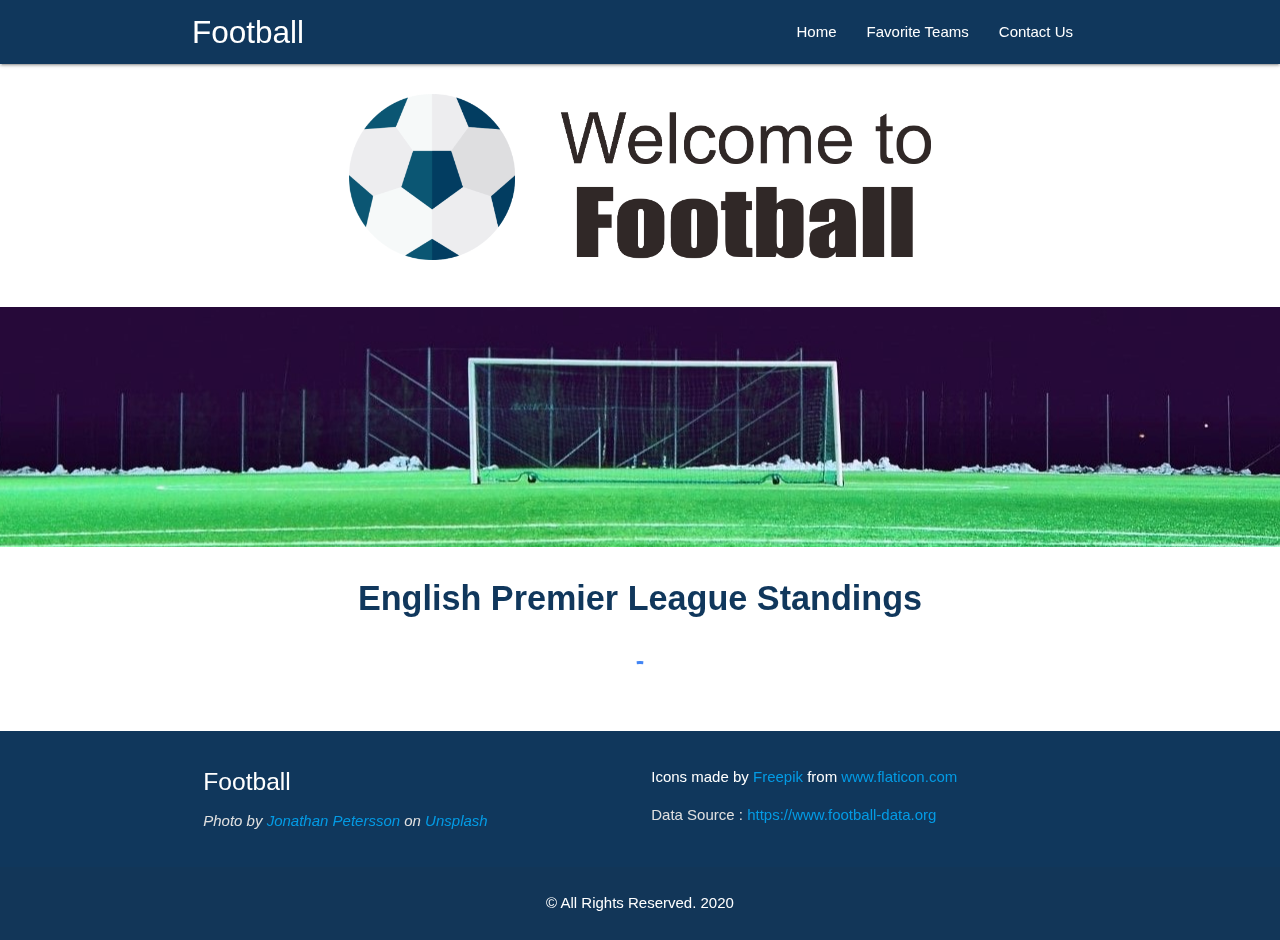
<file: index.html>
<!DOCTYPE html>
<html>
    <head>
        <meta charset="UTF-8"/>
        <title>Football</title>
        <meta name="description" content="Football PWA"/>
        <meta name="viewport" content="width=device-width, initial-scale=1">
        <meta name="theme-color" content="#000000">
        <link rel="manifest" href="/manifest.json">
        <link rel="stylesheet" href="/css/materialize.min.css">
        <link rel="stylesheet" href="/css/custom.css">
        <link rel="shortcut icon" href="/icon.png">
        <link rel="apple-touch-icon" href="/icon.png">
    </head>
    <body>
        <header>
            <!-- Navigasi -->
              <nav class="mynav" role="navigation">
                <div class="nav-wrapper container">
                  <a href="#" class="black-text brand-logo white-text" id="logo-container">Foot<strong>ball</strong></a>
                  <a href="#" class="sidenav-trigger white-text" data-target="nav-mobile">☰</a>
                  <ul class="topnav right hide-on-med-and-down"></ul>
                  <ul class="myside sidenav" id="nav-mobile"></ul>
                </div>
              </nav>
            <!-- Akhir Navigasi -->
        </header>
        <div id="body-content"></div>
        <footer class="page-footer">
          <div class="row">
            <div class="container">
              <div class="col m6 s12">
                <h5 class="bold white-text">Foot<strong>ball</strong></h5>
                <p class="grey-text text-lighten-2"><i><span>Photo by <a href="https://unsplash.com/@grizzlybear?utm_source=unsplash&amp;utm_medium=referral&amp;utm_content=creditCopyText">Jonathan Petersson</a> on <a href="https://unsplash.com/s/photos/football?utm_source=unsplash&amp;utm_medium=referral&amp;utm_content=creditCopyText">Unsplash</a></span></i></p>
              </div>
              <div class="col m6 s12">
                <p class="grey-text text-lighten-2"><div>Icons made by <a href="https://www.flaticon.com/authors/freepik" title="Freepik">Freepik</a> from <a href="https://www.flaticon.com/" title="Flaticon">www.flaticon.com</a></div></p>
                <p class="grey-text text-lighten-2">Data Source  : <a href="https://www.football-data.org">https://www.football-data.org</a></p>
              </div>
            </div>
          </div>
          <div class="footer-copyright center white-text">
             <div class="container">
              <p>© All Rights Reserved. 2020</p>
             </div>
            </div>
          </div>
        </footer>
        <script src="https://cdnjs.cloudflare.com/ajax/libs/jquery/3.1.1/jquery.min.js"></script>
        <script src="js/materialize.min.js"></script>
        <script src="js/idb.js"></script>
        <script src="js/api.js"></script>
        <script src="js/db.js"></script>
        <script src="js/custom.js"></script>
        <script src="js/service.js"></script>
    </body>
</html>
</file>
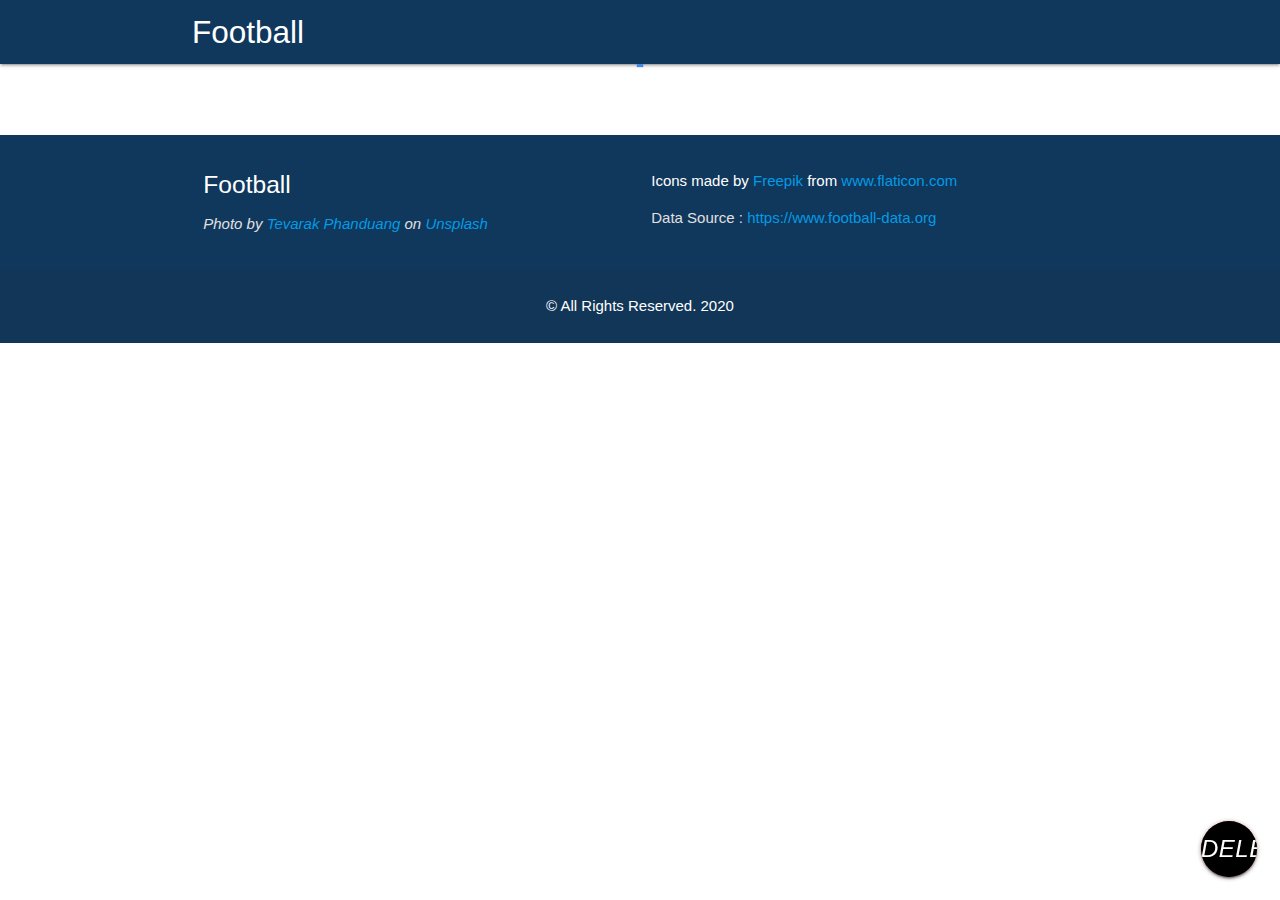
<file: team.html>
<!DOCTYPE html>
<html>
    <head>
        <meta charset="UTF-8"/>
        <title>Football</title>
        <meta name="description" content="DEFAULT FMIPA UNJ"/>
        <meta name="viewport" content="width=device-width, initial-scale=1" />
        <meta name="theme-color" content="#000000" />
        <link rel="manifest" href="/manifest.json" />
        <link rel="stylesheet" href="/css/custom.css">
        <link rel="stylesheet" href="/css/materialize.min.css" />
        <link rel="apple-touch-icon" href="/icon.png" />
        <link href="https://fonts.googleapis.com/icon?family=Material+Icons" rel="stylesheet" />
        <link rel="shortcut icon" href="/icon.png" />
    </head>
    <body>
        <header>
            <!-- Navigasi -->
          <nav class="mynav" role="navigation">
            <div class="nav-wrapper container">
              <a href="./index.html" class="brand-logo" id="logo-container">Football</a>
              <a href="./index.html" class="sidenav-trigger" data-target="nav-mobile">
                <i class="material-icons">arrow_back</i>
              </a>
              <ul class="topnav right hide-on-med-and-down"></ul>
              <ul class="sidenav" id="nav-mobile"></ul>
            </div>
          </nav>
    <!-- Akhir Navigasi -->
        </header>
          <div class="container" id="body-content"></div>
          <div class="container center">
            <div class="preloader-wrapper big active">
                <div class="spinner-layer spinner-blue">
                    <div class="circle-clipper left">
                        <div class="circle"></div>
                    </div><div class="gap-patch">
                        <div class="circle"></div>
                    </div><div class="circle-clipper right">
                        <div class="circle"></div>
                    </div>
                </div>
            </div>
        </div>
          <div class="fixed-action-btn">
            <a class="btn-floating btn-large red" id="save">
            <i class="large material-icons">save</i>
            </a>
          </div>
          <div class="fixed-action-btn">
            <a class="btn-floating btn-large black" id="delete">
            <i class="large material-icons">delete</i>
            </a>
          </div>
        <footer class="page-footer">
          <div class="row">
            <div class="container">
              <div class="col m6 s12">
                <h5 class="bold white-text">Foot<strong>ball</strong></h5>
                <p class="grey-text text-lighten-2">
                  <i>Photo by <a href="https://unsplash.com/@namakuki?utm_source=unsplash&amp;utm_medium=referral&amp;utm_content=creditCopyText">Tevarak Phanduang</a> on <a href="https://unsplash.com/?utm_source=unsplash&amp;utm_medium=referral&amp;utm_content=creditCopyText">Unsplash</a></i>
              </p>
              </div>
              <div class="col m6 s12">
                <p class="grey-text text-lighten-2"><div>Icons made by <a href="https://www.flaticon.com/authors/freepik" title="Freepik">Freepik</a> from <a href="https://www.flaticon.com/" title="Flaticon">www.flaticon.com</a></div></p>
                <p class="grey-text text-lighten-2">Data Source  : <a href="https://www.football-data.org">https://www.football-data.org</a></p>
              </div>
            </div>
          </div>
          <div class="footer-copyright center white-text">
             <div class="container">
              <p>© All Rights Reserved. 2020</p>
             </div>
            </div>
          </div>
        </footer>
        <script src="js/materialize.min.js"></script>
        <script src="js/idb.js"></script>
        <script src="js/db.js"></script>
        <script src="js/api.js"></script>
        <script>
          // REGISTER SERVICE WORKER
          if ("serviceWorker" in navigator) {
              window.addEventListener("load", function() {
                  navigator.serviceWorker
                      .register("/service-worker.js")
                      .then(function() {
                      console.log("Pendaftaran ServiceWorker berhasil");
                  })
                      .catch(function() {
                      console.log("Pendaftaran ServiceWorker gagal");
                  });
              });
          } else {
              console.log("ServiceWorker belum didukung browser ini.");
          }

          document.addEventListener("DOMContentLoaded", function() {
         let urlParams = new URLSearchParams(window.location.search);
          let teamId = urlParams.get("id");

          let btnSave = document.getElementById("save");

          let btnDel = document.getElementById("delete");

          check(teamId)
          .then((msg)=> {
            btnSave.style.display = 'none';
            btnDel.style.display = 'true';
          })
          .catch(msg)((msg) => {
            btnDel.style.display = 'none';
          })
          
          btnSave.onclick = function() {
            console.log("Tombol fav di klik.");
            item.then(function (team) {
              saveForLater(team);
                    });
                };

            btnDel.onclick = function() {
            console.log("Tombol hapus di klik.");
            deleteFav(teamId);
                };
          });

        
          function askFavorite() {
            const title = 'Team added successfully to Favorite!';
            const options = {
                'body': 'Do you want to see Favorite Team?', 'badge': '/images/icon-512x512.png',
                'icon': '/images/question.png',
                'actions': [
                    {
                        'action': 'yes-action',
                        'title': 'Yes',
                    },
                    {
                        'action': 'no-action',
                        'title': 'No',
                    },
                  
                    ]
                };
                if (Notification.permission === 'granted') {
                    navigator.serviceWorker.ready.then(function(registration) {
                        registration.showNotification(title, options);
                    });
                } else {
                    console.error('Fitur notifikasi tidak diijinkan.');
                }
            }
      </script>
    </body>
</html>
</file>
<file: css/custom.css>
.parallax-container {
    height: 240px;
}

.parallax img {
    opacity: 0.5;
}

.mynav {
    background-color: #10375c;
}

.myside {
    background-color: #10375c;
}

.bg {
    background-color: #f4f6ff;
}

.this {
    padding-top: 20px;
    padding-bottom: 20px;
    margin-top: 10px;
    text-align: center;
}

.m {
    text-align: center;
    padding: 10px;
    font-weight: bolder;
    color: #10375c;
}

.ct {
    display: block;
    line-height: 32px;
    font-size: 28px;
    margin-bottom: 8px;
    text-align: center;
    font-weight: bold;
    color: #f4f6ff;
}

.here {
    text-align: center;
    padding: 10px;
    margin-bottom: 20px;
    color: #f3c623
}
</file>
